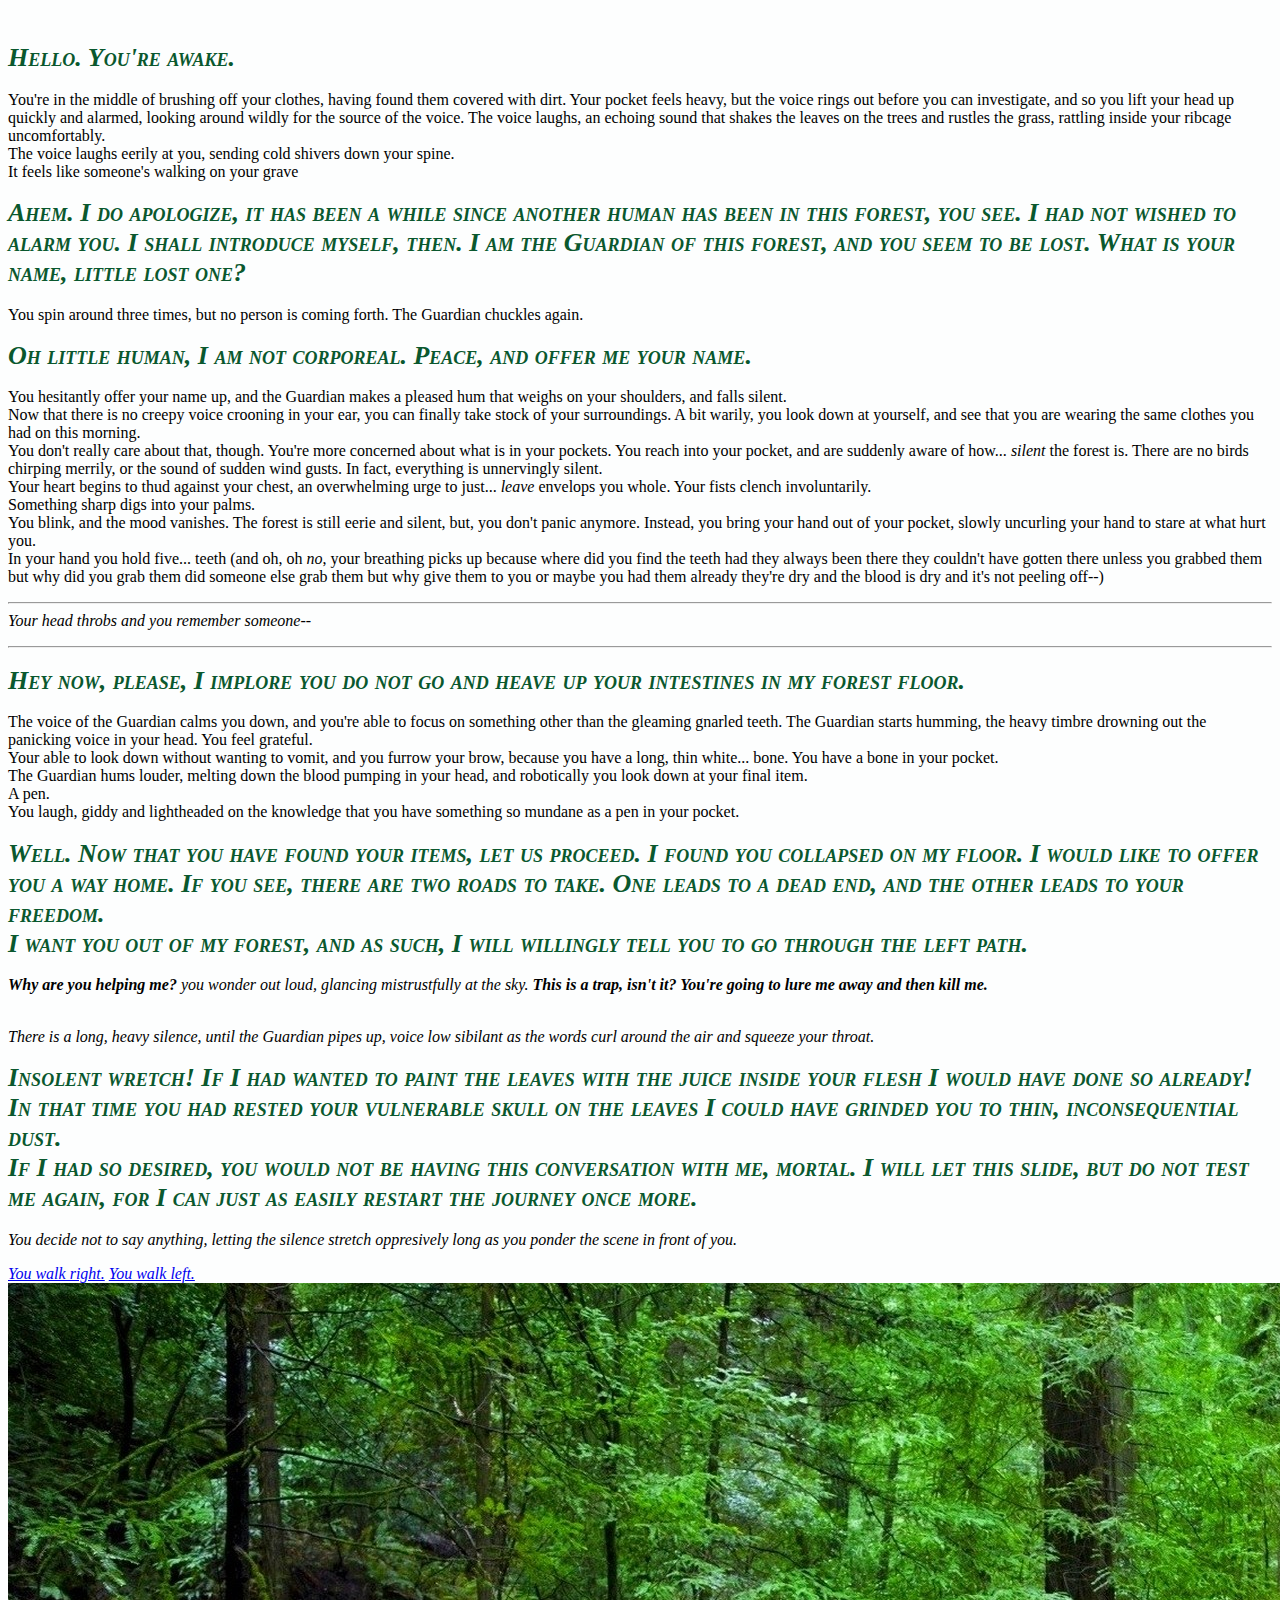
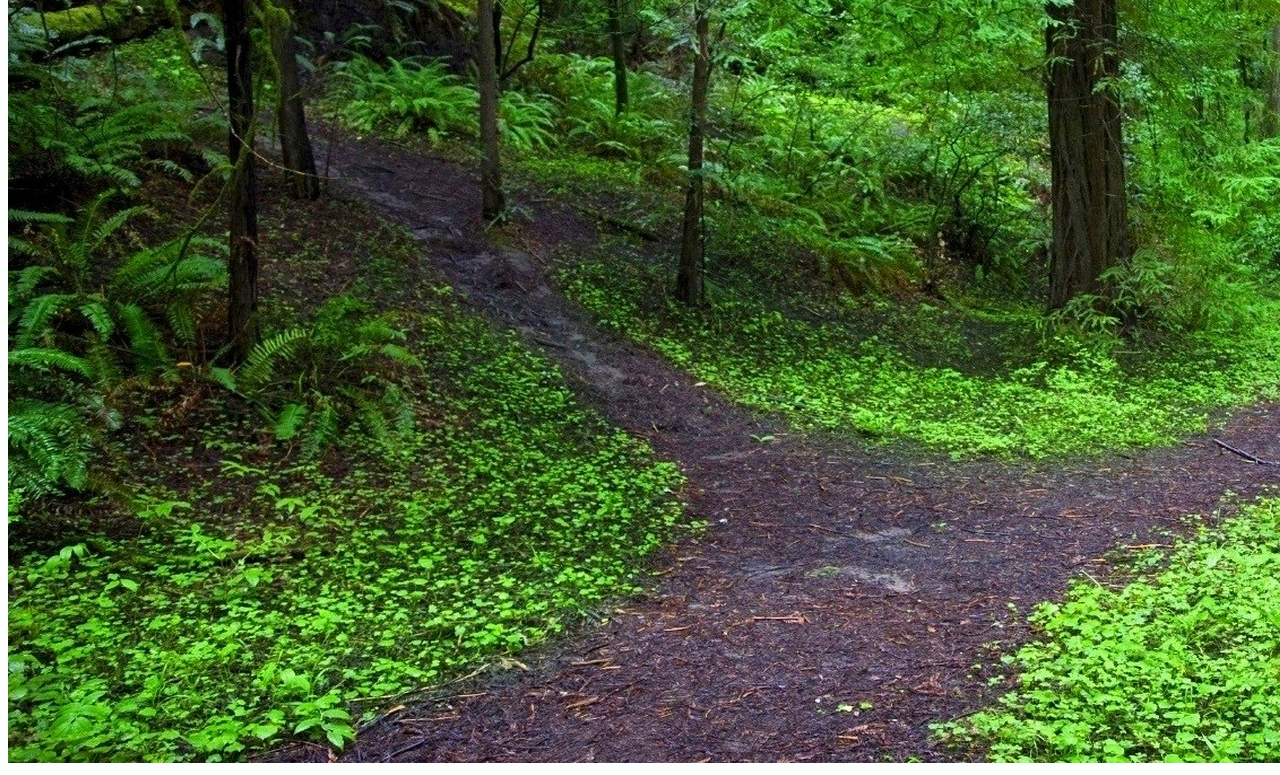
<file: index.html>
<!doctype html>
<html lang="eng">
  <head>
    <meta charset="utf-8">
    <title>Journey Through the Forest</title>
    <iframe width="0" height="0" src="https://www.youtuberepeater.com/watch?v=f32Q1ScunXo" frameborder="0" allowfullscreen></iframe>
    <link rel="stylesheet" href="style.css">
  </head>
  <body>
    <h1><em>Hello. You're awake.</em></h1>
    <p>You're in the middle of brushing off your clothes, having found them covered with dirt. Your pocket feels heavy, but the voice rings out before you can investigate, and so you lift your head up quickly and alarmed, looking around wildly for the source of the voice. The voice laughs, an echoing sound that shakes the leaves on the trees and rustles the grass, rattling inside your ribcage uncomfortably.
    <br />The voice laughs eerily at you, sending cold shivers down your spine. 
      <br />It feels like someone's walking on your grave</p>
    <h1><em>Ahem. I do apologize, it has been a while since another human has been in this forest, you see. I had not wished to alarm you. I shall introduce myself, then. I am the Guardian of this forest, and you seem to be lost. What is your name, little lost one?</em></h1>
    <p>You spin around three times, but no person is coming forth. The Guardian chuckles again.</p>
    <h1><em>Oh little human, I am not corporeal. Peace, and offer me your name.</em></h1>
    <p>You hesitantly offer your name up, and the Guardian makes a pleased hum that weighs on your shoulders, and falls silent.
      <br /> Now that there is no creepy voice crooning in your ear, you can finally take stock of your surroundings. A bit warily, you look down at yourself, and see that you are wearing the same clothes you had on this morning.
      <br />You don't really care about that, though. You're more concerned about what is in your pockets. You reach into your pocket, and are suddenly aware of how... <em>silent</em> the forest is. There are no birds chirping merrily, or the sound of sudden wind gusts. In fact, everything is unnervingly silent.
      <br />Your heart begins to thud against your chest, an overwhelming urge to just... <em>leave</em> envelops you whole. Your fists clench involuntarily.
      <br />Something sharp digs into your palms.
      <br />You blink, and the mood vanishes. The forest is still eerie and silent, but, you don't panic anymore. Instead, you bring your hand out of your pocket, slowly uncurling your hand to stare at what hurt you. 
      <br />In your hand you hold five... teeth (and oh, oh <em>no</em>, your breathing picks up because where did you find the teeth had they always been there they couldn't have gotten there unless you grabbed them but why did you grab them did someone else grab them but why give them to you or maybe you had them already they're dry and the blood is dry and it's not peeling off--)
    <p><hr /><em>Your head throbs and you remember someone--</em></p>
  <hr /><h1><em>Hey now, please, I implore you do not go and heave up your intestines in my forest floor.</em></h1>
  <p>The voice of the Guardian calms you down, and you're able to focus on something other than the gleaming gnarled teeth. The Guardian starts humming, the heavy timbre drowning out the panicking voice in your head. You feel grateful.
    <br />Your able to look down without wanting to vomit, and you furrow your brow, because you have a long, thin white... bone. You have a bone in your pocket. 
    <br />The Guardian hums louder, melting down the blood pumping in your head, and robotically you look down at your final item.
    <br />A pen.
    <br />You laugh, giddy and lightheaded on the knowledge that you have something so mundane as a pen in your pocket.</p>
  <h1><em>Well. Now that you have found your items, let us proceed. I found you collapsed on my floor. I would like to offer you a way home. If you see, there are two roads to take. One leads to a dead end, and the other leads to your freedom.
    <br />I want you out of my forest, and as such, I will willingly tell you to go through the left path.</h1>
    <p><strong>Why are you helping me?</strong> you wonder out loud, glancing mistrustfully at the sky. <strong>This is a trap, isn't it? You're going to lure me away and then kill me.</strong></p>
    <p><br />There is a long, heavy silence, until the Guardian pipes up, voice low sibilant as the words curl around the air and squeeze your throat.</p>
    <h1><em>Insolent wretch! If I had wanted to paint the leaves with the juice inside your flesh I would have done so already! In that time you had rested your vulnerable skull on the leaves I could have grinded you to thin, inconsequential dust.
      <br />If I had so desired, you would not be having this conversation with me, mortal. I will let this slide, but do not test me again, for I can just as easily restart the journey once more.</em></h1>
    <p>You decide not to say anything, letting the silence stretch oppresively long as you ponder the scene in front of you.</p>
    <a href="right.html">You walk right.</a>
    <a href="left.html">You walk left.</a>
    <img src="path.jpg" alt="two roads split by thick greenery, splitting into the left and the right" />
</body>
</html>
</file>
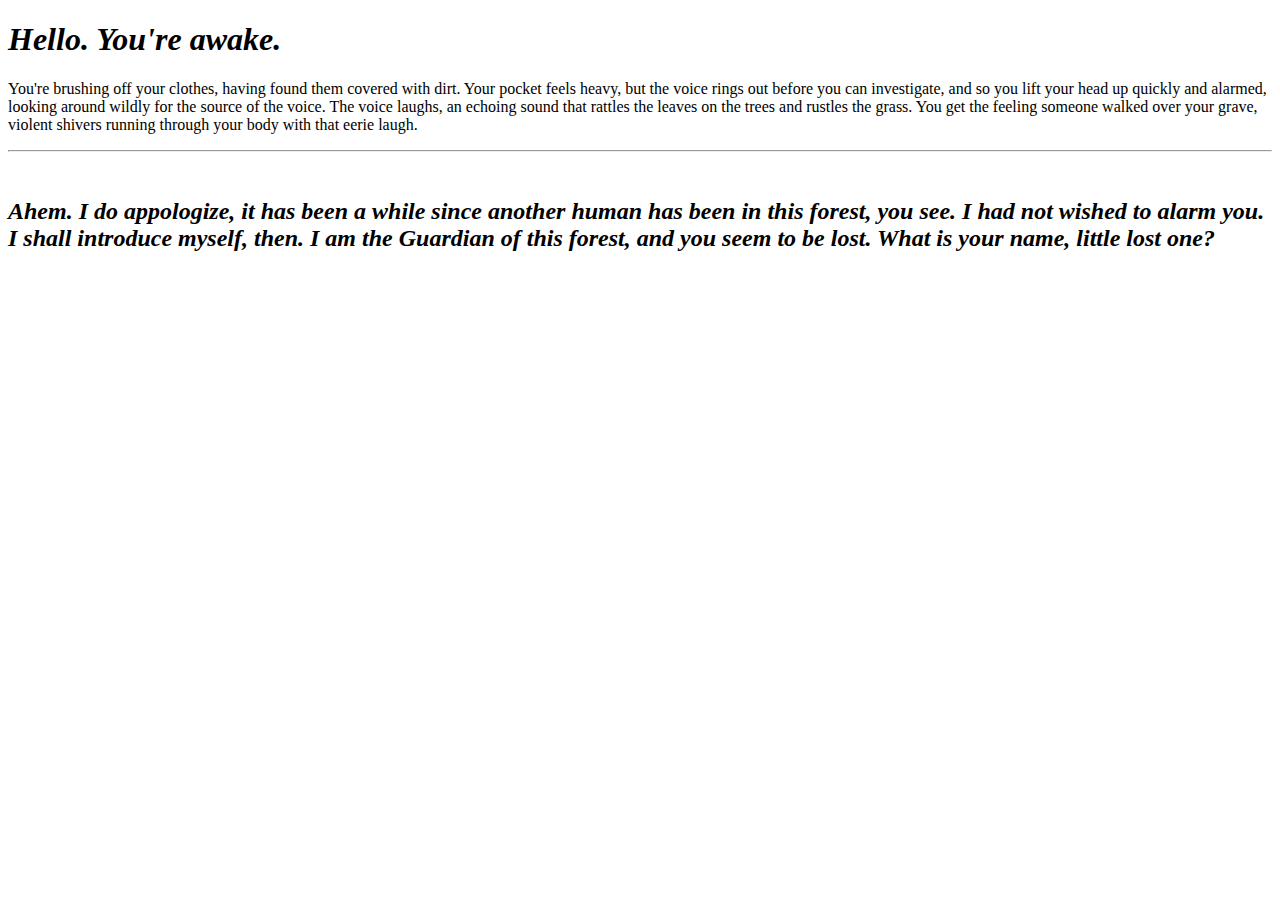
<file: BeginJourney.html>
<!doctype html>
<html>
  <head>
    <meta charset="utf-8">
    <title>Journey Through the Forest</title>
    <link rel="stylesheet" href="style.css" type="text" >
  </head>
  <body>
    <h1><strong><em>Hello. You're awake.</strong></em></h1>
    <p class="fancy">You're brushing off your clothes, having found them covered with dirt. Your pocket feels heavy, but the voice rings out before you can investigate, and so you lift your head up quickly and alarmed, looking around wildly for the source of the voice. The voice laughs, an echoing sound that rattles the leaves on the trees and rustles the grass.
    You get the feeling someone walked over your grave, violent shivers running through your body with that eerie laugh.</p>
    <hr />
    <br /><h2><strong><em>Ahem. I do appologize, it has been a while since another human has been in this forest, you see. I had not wished to alarm you. I shall introduce myself, then. I am the Guardian of this forest, and you seem to be lost. What is your name, little lost one?</strong></em></h2>
</body>
</html>
</file>
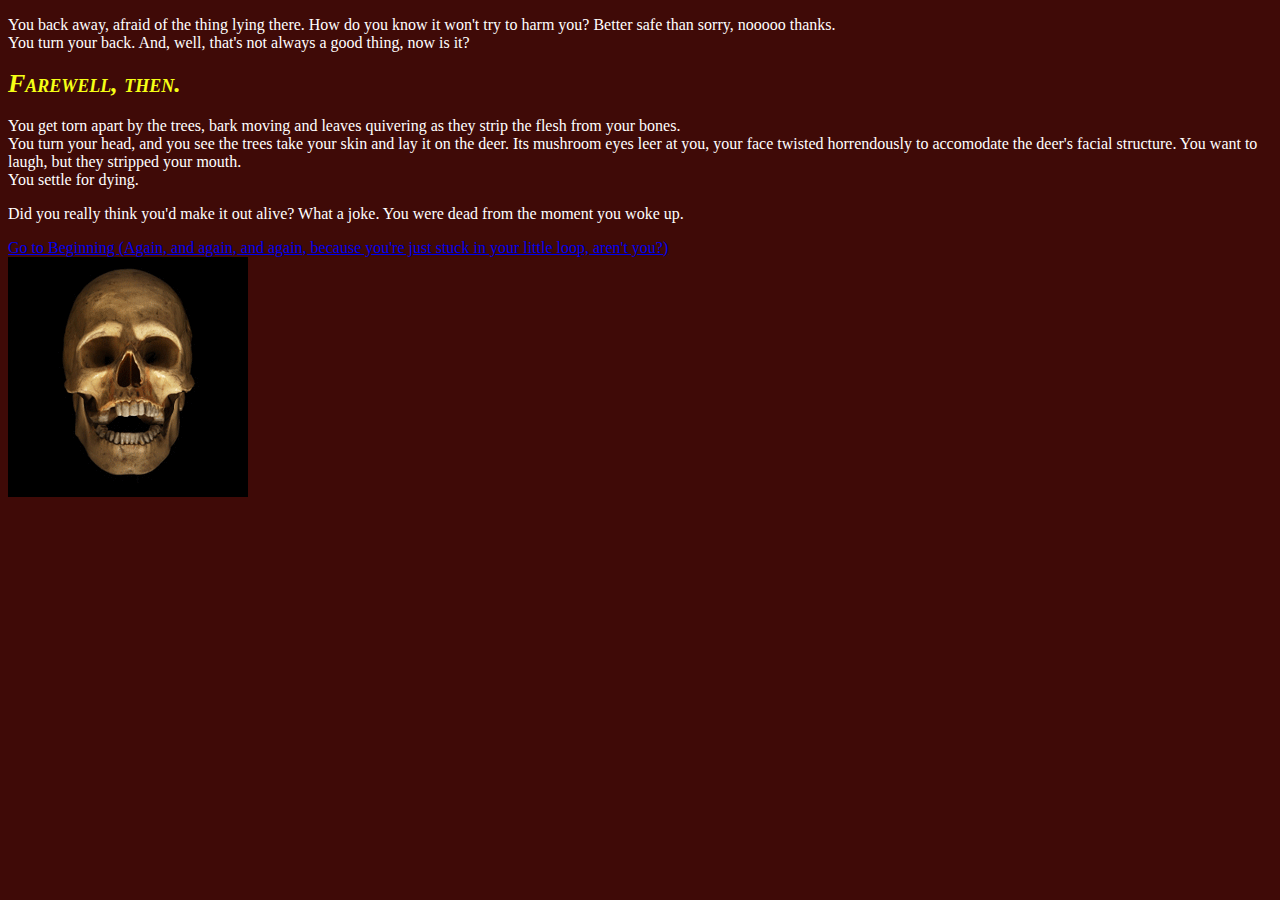
<file: hungry.html>
<!doctype html>
<html lang="eng">
  <head>
    <meta charset="utf-8">
    <title>Hunger Ending</title>
    <link rel="stylesheet" href="hungry.css">
  </head>
  <body>
  <p>You back away, afraid of the thing lying there. How do you know it won't try to harm you? Better safe than sorry, nooooo thanks.
  <br />You turn your back. And, well, that's not always a good thing, now is it?</p>
  <h1><em>Farewell, then.</em></h1>
  <p>You get torn apart by the trees, bark moving and leaves quivering as they strip the flesh from your bones.
  <br />You turn your head, and you see the trees take your skin and lay it on the deer. Its mushroom eyes leer at you, your face twisted horrendously to accomodate the deer's facial structure. You want to laugh, but they stripped your mouth.
  <br />You settle for dying.</p>
  <p>Did you really think you'd make it out alive? What a joke. You were dead from the moment you woke up.</p>
  <a href="index.html">Go to Beginning (Again, and again, and again, because you're just stuck in your little loop, aren't you?)</a>
    <br /><img src="laugh.gif" alt="a skull laughs" />
  </body>
  </html>
</file>
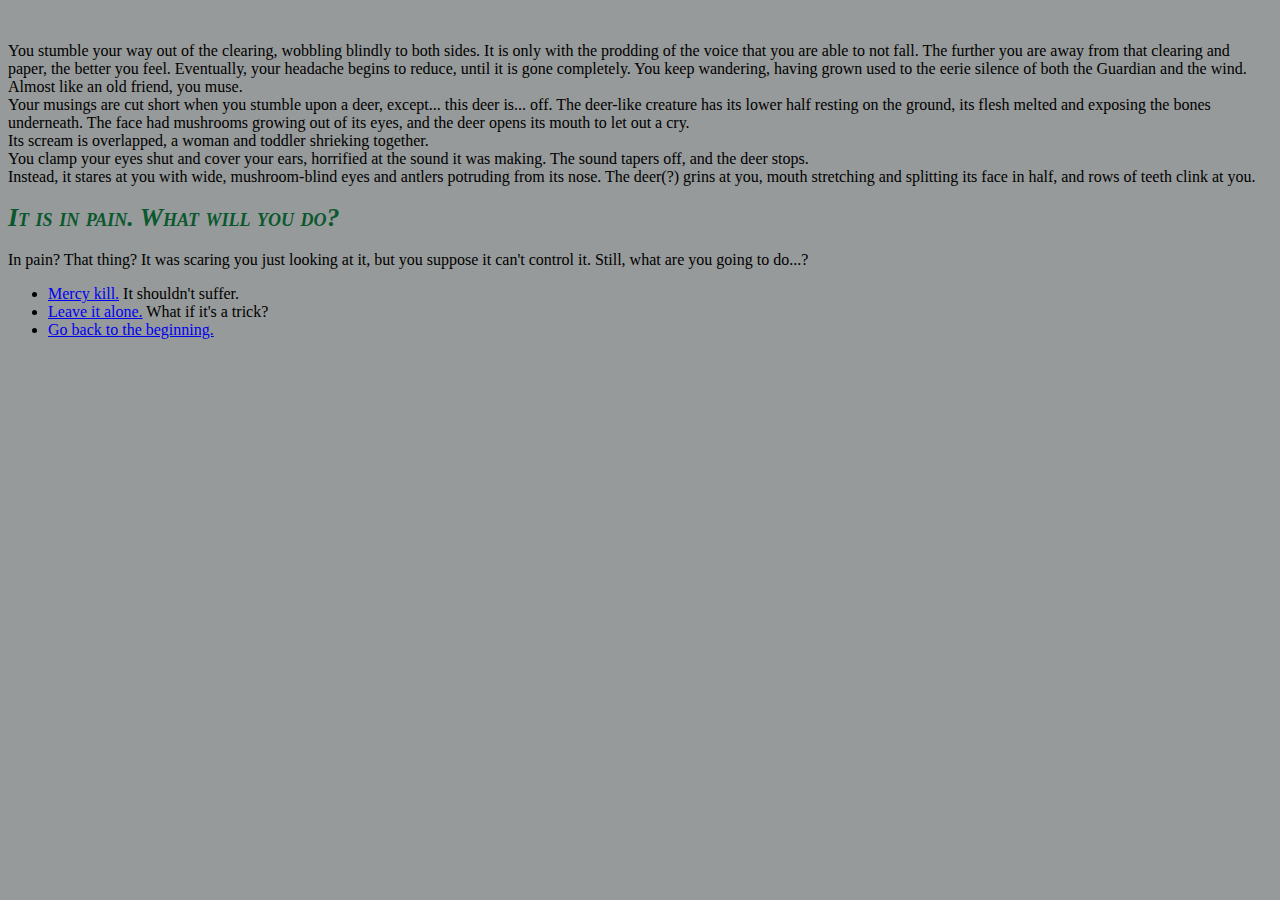
<file: leave.html>
<!doctype html>
<html lang="eng">
  <head>
    <meta charset="utf-8">
    <title>You Leave the Clearing</title>
    <iframe width="0" height="0" src="https://www.youtuberepeater.com/watch?v=f32Q1ScunXo" frameborder="0" allowfullscreen></iframe>
    <link rel="stylesheet" href="leave.css">
  </head>
  <body>
  <p>You stumble your way out of the clearing, wobbling blindly to both sides. It is only with the prodding of the voice that you are able to not fall. The further you are away from that clearing and paper, the better you feel. Eventually, your headache begins to reduce, until it is gone completely. You keep wandering, having grown used to the eerie silence of both the Guardian and the wind. Almost like an old friend, you muse.
  <br />Your musings are cut short when you stumble upon a deer, except... this deer is... off. The deer-like creature has its lower half resting on the ground, its flesh melted and exposing the bones underneath. The face had mushrooms growing out of its eyes, and the deer opens its mouth to let out a cry.
  <br />Its scream is overlapped, a woman and toddler shrieking together.
  <br />You clamp your eyes shut and cover your ears, horrified at the sound it was making. The sound tapers off, and the deer stops. 
  <br />Instead, it stares at you with wide, mushroom-blind eyes and antlers potruding from its nose. The deer(?) grins at you, mouth stretching and splitting its face in half, and rows of teeth clink at you.</p>
  <h1><em>It is in pain. What will you do?</em></h1>
  <p>In pain? That thing? It was scaring you just looking at it, but you suppose it can't control it. Still, what are you going to do...?</p>
  <ul>
  <li><a href="mercy.html">Mercy kill.</a> It shouldn't suffer.</li>
  <li><a href="hungry.html">Leave it alone.</a> What if it's a trick?</li>
  <li><a href="index.html">Go back to the beginning.</a>
  </ul>
  </body>
  </html>
</file>
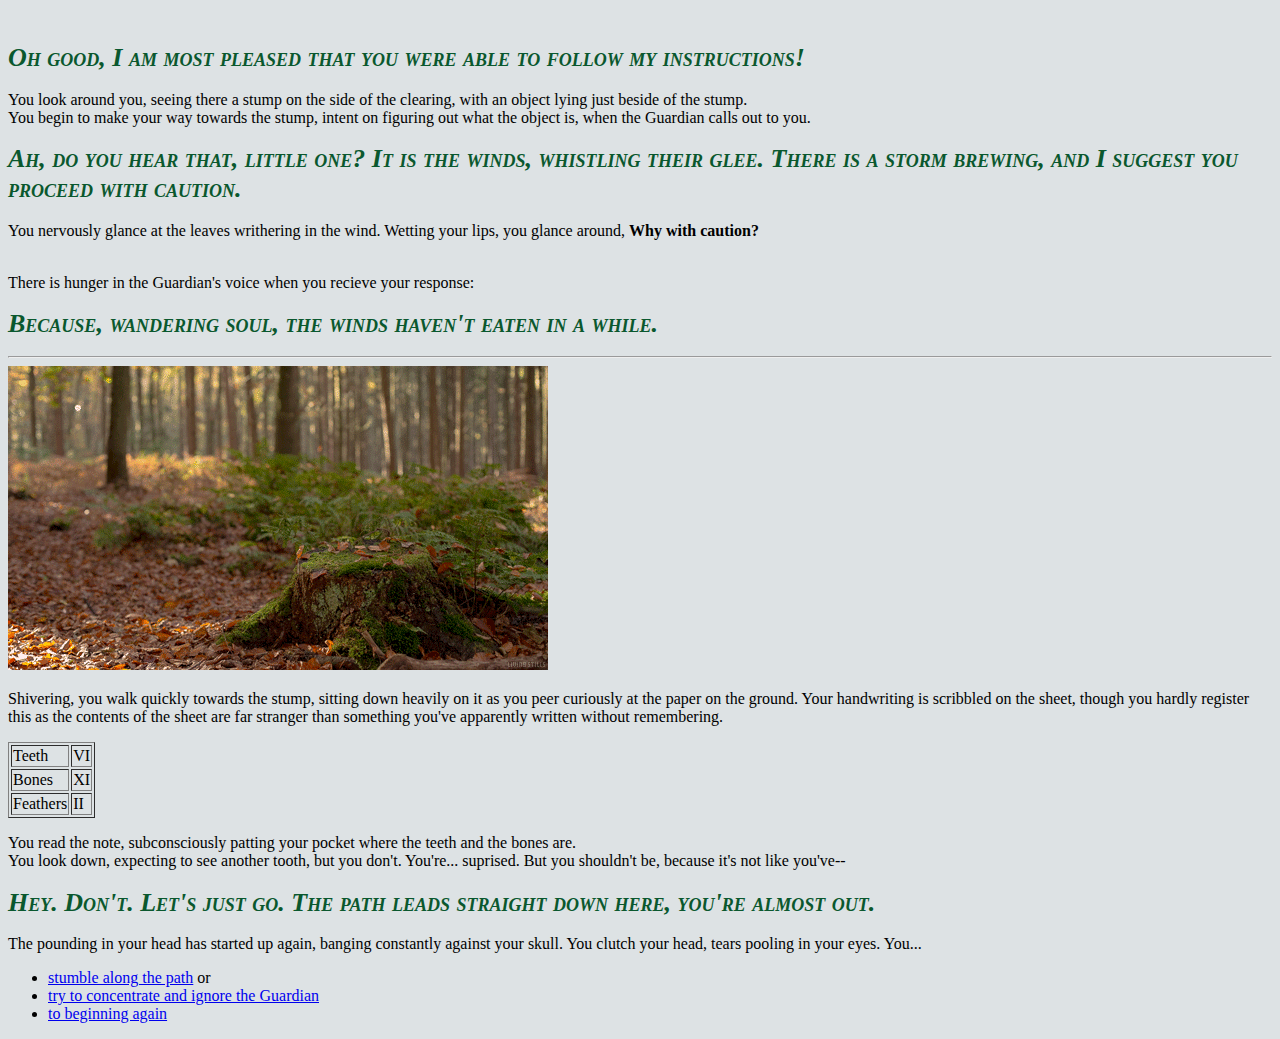
<file: left.html>
<!doctype html>
<html lang="eng">
  <head>
    <meta charset="utf-8">
    <title>Journey Through the Forest</title>
    <iframe width="0" height="0" src="https://www.youtuberepeater.com/watch?v=RcLijRCjDTw" frameborder="0" allowfullscreen></iframe>
    <link rel="stylesheet" href="left.css">
  </head>
  <body>
  <h1><em>Oh good, I am most pleased that you were able to follow my instructions!</em></h1>
  <p>You look around you, seeing there a stump on the side of the clearing, with an object lying just beside of the stump.
  <br />You begin to make your way towards the stump, intent on figuring out what the object is, when the Guardian calls out to you.</p>
  <h1><em>Ah, do you hear that, little one? It is the winds, whistling their glee. There is a storm brewing, and I suggest you proceed with caution.</em></h1>
  <p>You nervously glance at the leaves writhering in the wind. Wetting your lips, you glance around, <strong>Why with caution?</strong></p>
  <p><br />There is hunger in the Guardian's voice when you recieve your response:</p>
  <h1><em>Because, wandering soul, the winds haven't eaten in a while.</em></h1>
  <hr /><img src="leaves.gif" alt="a tree stump with leaves occasionally falling in a loop" />
  <p>Shivering, you walk quickly towards the stump, sitting down heavily on it as you peer curiously at the paper on the ground. Your handwriting is scribbled on the sheet, though you hardly register this as the contents of the sheet are far stranger than something you've apparently written without remembering.</p>
  <table border="1">
  <tr>
  <td>Teeth</td>
  <td>VI</td>
  </tr>
  <tr>
  <td>Bones</td>
  <td>XI</td>
  </tr>
  <tr>
  <td>Feathers</td>
  <td>II</td>
  </tr>
  </table>
  <p>You read the note, subconsciously patting your pocket where the teeth and the bones are.
  <br />You look down, expecting to see another tooth, but you don't. You're... suprised. But you shouldn't be, because it's not like you've--</p>
  <h1><em>Hey. Don't. Let's just go. The path leads straight down here, you're almost out.</em></h1>
  <p>The pounding in your head has started up again, banging constantly against your skull. You clutch your head, tears pooling in your eyes. You...</p>
  <ul>
  <li><a href="leave.html">stumble along the path</a> or</li>
  <li><a href="remember.html">try to concentrate and ignore the Guardian</a></li>
    <li><a href="index.html">to beginning again</a></li>
  </html>
</file>
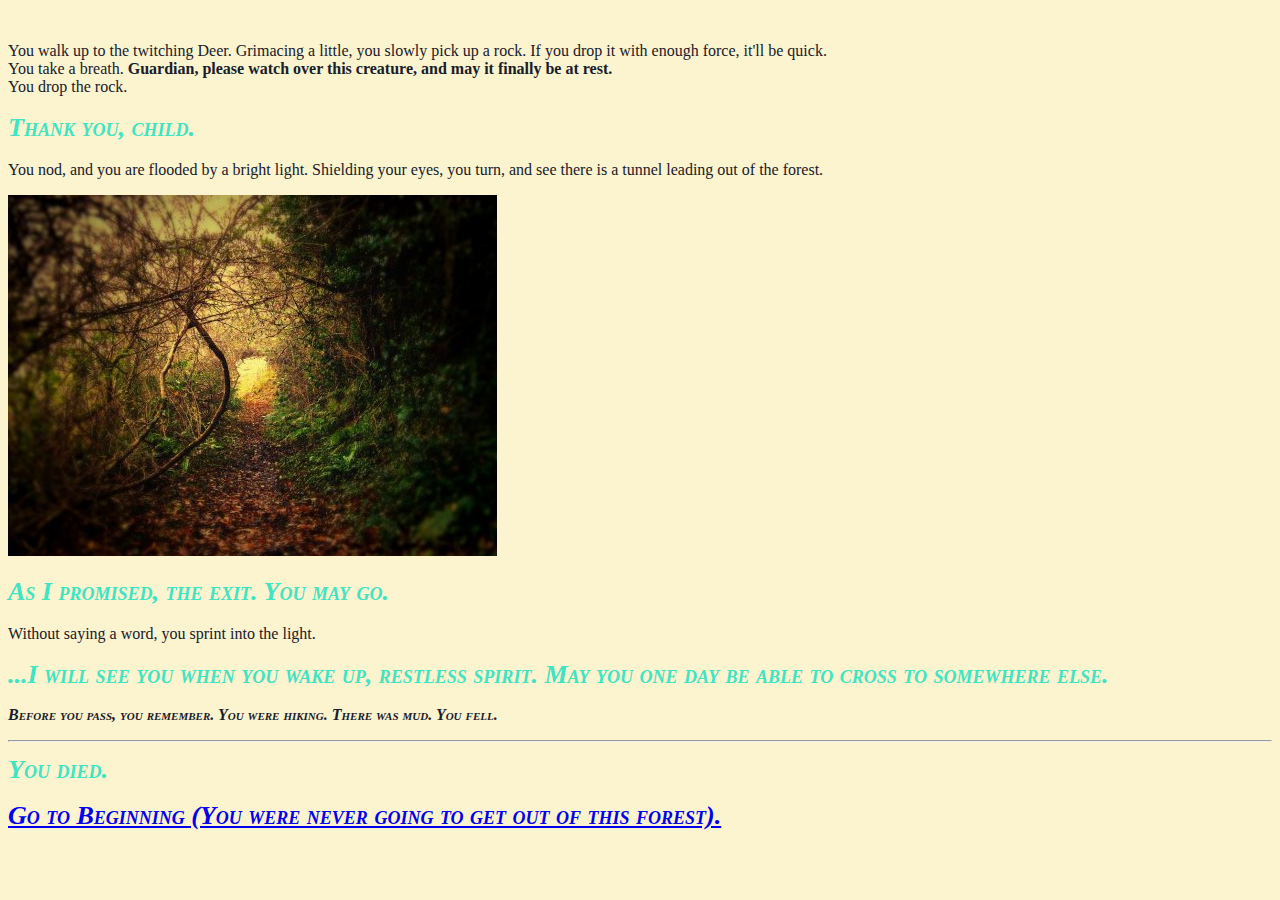
<file: mercy.html>
<!doctype html>
<html lang="eng">
  <head>
    <meta charset="utf-8">
    <title>Mercy Ending</title>
    <iframe width="0" height="0" src="https://www.youtuberepeater.com/watch?v=cXH1ugjl8-o" frameborder="0" allowfullscreen></iframe>
    <link rel="stylesheet" href="mercy.css">
  </head>
  <body>
  <p>You walk up to the twitching Deer. Grimacing a little, you slowly pick up a rock. If you drop it with enough force, it'll be quick.
  <br />You take a breath. <strong>Guardian, please watch over this creature, and may it finally be at rest.</strong>
  <br />You drop the rock.</p>
  <h1><em>Thank you, child.</em></h1>
  <p>You nod, and you are flooded by a bright light. Shielding your eyes, you turn, and see there is a tunnel leading out of the forest.</p>
    <img src="tunnel.jpg" alt="trees curving inward to form a shadowy tunnel." />
  <h1><em>As I promised, the exit. You may go.</em></h1>
  <p>Without saying a word, you sprint into the light.</p>
  <h1><em>...I will see you when you wake up, restless spirit. May you one day be able to cross to somewhere else.
  <p>Before you pass, you remember. You were hiking. There was mud. You fell.
  <hr />You <em>died.</em></p>
  <a href="index.html">Go to Beginning (You were never going to get out of this forest).</a>
  </body>
  </html>
</file>
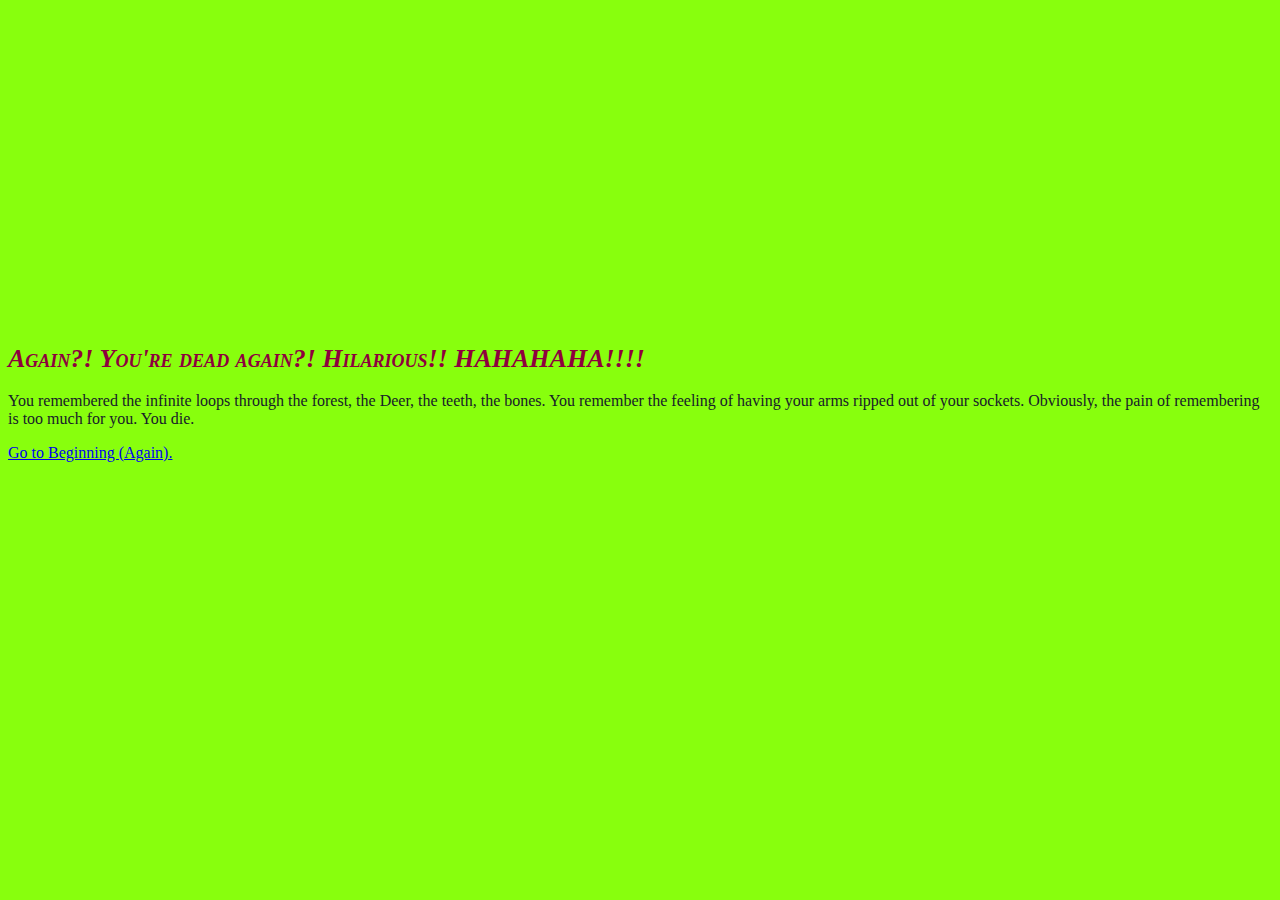
<file: oof.html>
<!doctype html>
<html lang="eng">
  <head>
    <meta charset="utf-8">
    <title>You Died!</title>
    <iframe width="560" height="315" src="https://www.youtube.com/embed/-ZGlaAxB7nI" frameborder="0" allow="accelerometer; autoplay; clipboard-write; encrypted-media; gyroscope; picture-in-picture" allowfullscreen></iframe>
    <link rel="stylesheet" href="oof.css">
  </head>
  <body>
  <h1><em>Again?! You're dead again?! Hilarious!! HAHAHAHA!!!!</em></h1>
  <p>You remembered the infinite loops through the forest, the Deer, the teeth, the bones. You remember the feeling of having your arms ripped out of your sockets. Obviously, the pain of remembering is too much for you. You die.</p>
  <a href="index.html">Go to Beginning (Again).</a>
  </body>
  </html>
</file>
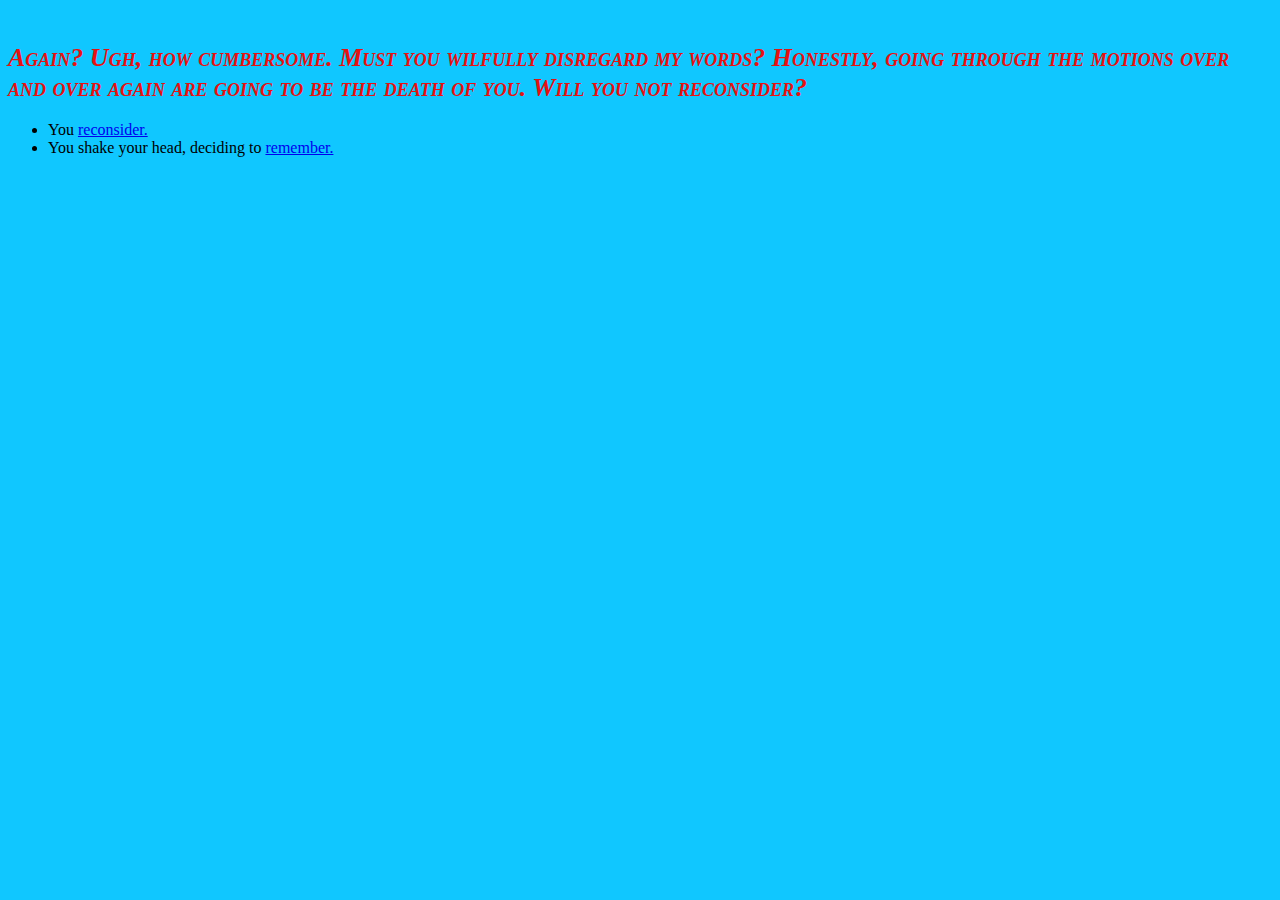
<file: remember.html>
<!doctype html>
<html lang="eng">
  <head>
    <meta charset="utf-8">
    <title>Remember Loop?</title>
    <iframe width="0" height="0" src="https://www.youtuberepeater.com/watch?v=gJpT_wHZeF8" frameborder="0" allowfullscreen></iframe>
    <link rel="stylesheet" href="remember.css">
  </head>
  <body>
  <h1><em>Again? Ugh, how cumbersome. Must you wilfully disregard my words? Honestly, going through the motions over and over again are going to be the death of you. Will you not reconsider?</em></h1>
  <ul>
  <li>You <a href="leave.html">reconsider.</a></li>
  <li>You shake your head, deciding to <a href="oof.html">remember.</a></li>
  </ul>
  </body>
  </html>
</file>
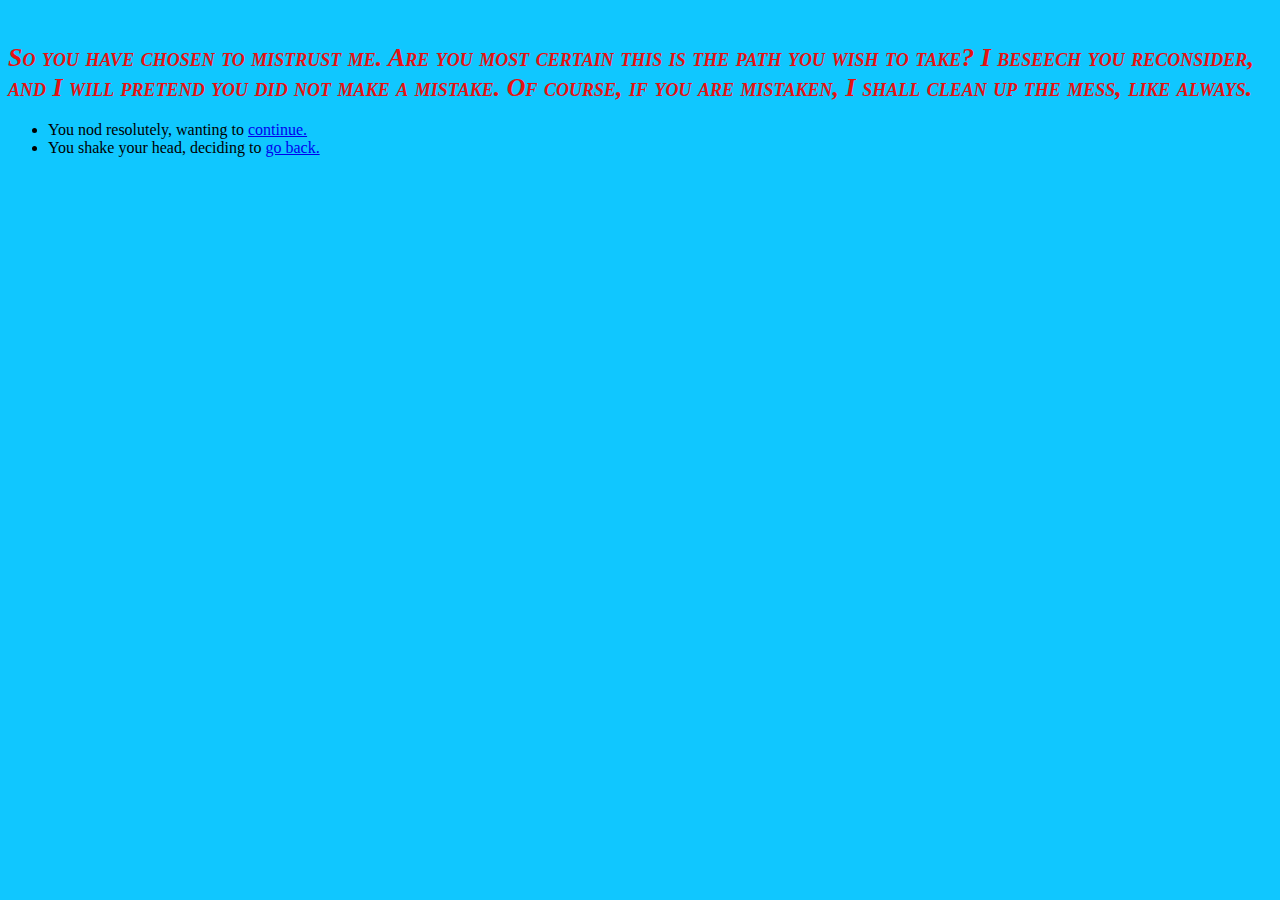
<file: right.html>
<!doctype html>
<html lang="eng">
  <head>
    <meta charset="utf-8">
    <title>You Turn Right</title>
    <iframe width="0" height="0" src="https://www.youtuberepeater.com/watch?v=gJpT_wHZeF8" frameborder="0" allowfullscreen></iframe>
    <link rel="stylesheet" href="right.css">
  </head>
  <body>
  <h1><em>So you have chosen to mistrust me. Are you most certain this is the path you wish to take? I beseech you reconsider, and I will pretend you did not make a mistake. Of course, if you are mistaken, I shall clean up the mess, like always.</em></h1>
  <ul>
  <li>You nod resolutely, wanting to <a href="yikes.html">continue.</a></li>
  <li>You shake your head, deciding to <a href="left.html">go back.</a></li>
  </ul>
  </body>
  </html>
</file>
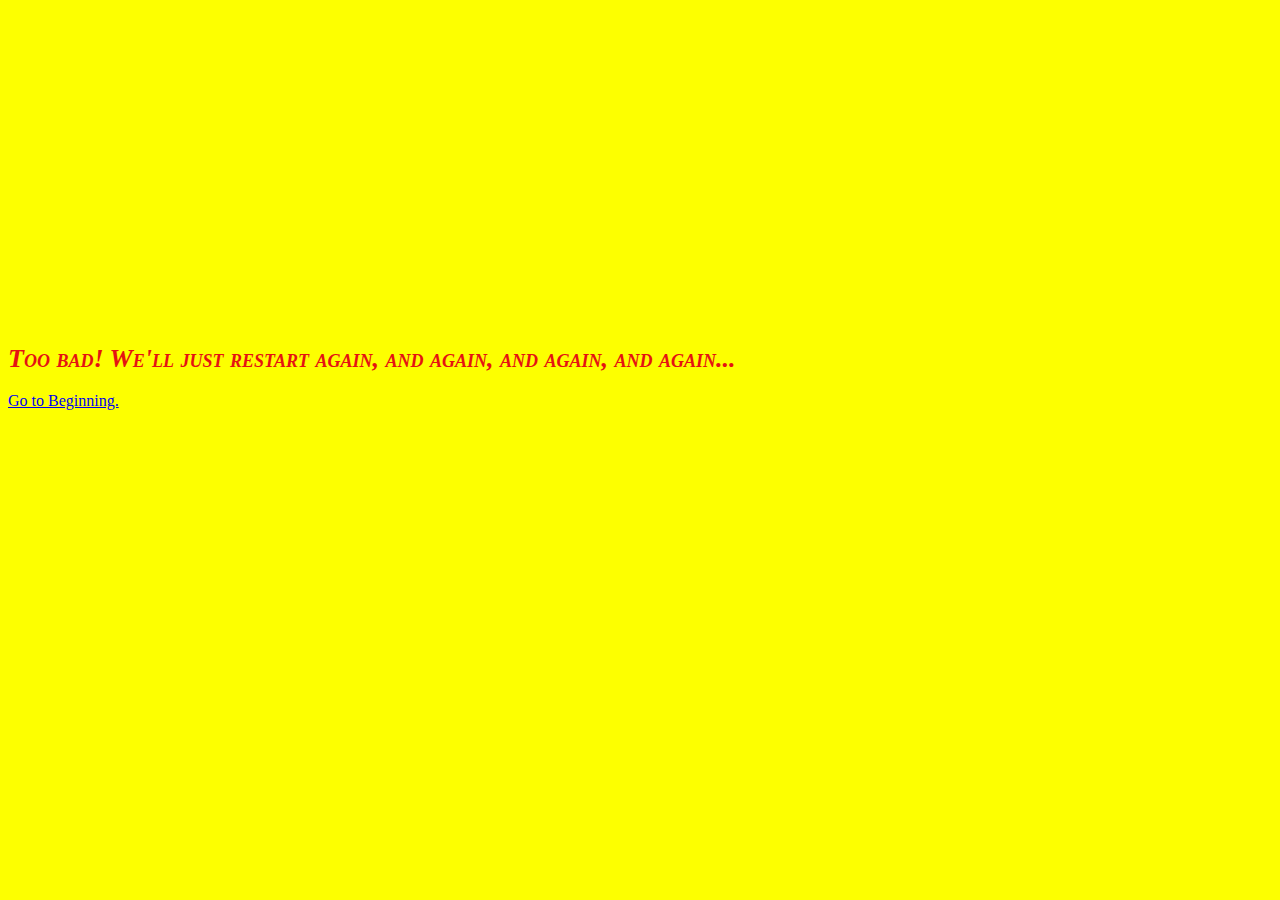
<file: yikes.html>
<!doctype html>
<html lang="eng">
  <head>
    <meta charset="utf-8">
    <title>Journey Through the Forest</title>
    <iframe width="560" height="315" src="https://www.youtube.com/embed/-ZGlaAxB7nI" frameborder="0" allow="accelerometer; autoplay; clipboard-write; encrypted-media; gyroscope; picture-in-picture" allowfullscreen></iframe>
    <link rel="stylesheet" href="yikes.css">
  </head>
  <body>
  <h1><em>Too bad! We'll just restart again, and again, and again, and again...</em></h1>
  <a href="index.html">Go to Beginning.</a>
  </body>
  </html>
</file>
<file: style.css>
body {
  background: #fdfefe;
  font-family: times new roman;
}
h1 {
  font-size: 26px;
  font-family: arial narrow;
  font-variant: small-caps;
  color: #0a582e;
}
p {
  font-size: 16px;
  color: black;
  font-stretch: condensed;
}
</file>
<file: hungry.css>
body {
  background: #3f0a07;
  font-family: times new roman;
}
h1 {
  font-size: 26px;
  font-family: arial narrow;
  font-variant: small-caps;
  color: #f5ff15;
}
p {
font-size: 16px;
font-family: times new roman;
color: white;
}
</file>
<file: leave.css>
body {
  background: #979a9a;
  font-family: times new roman;
}
h1 {
  font-size: 26px;
  font-family: arial narrow;
  font-variant: small-caps;
  color: #0a582e;
}
p {
  font-size: 16px;
  color: black;
  font-stretch: condensed;
}
</file>
<file: left.css>
body {
  background: #dde2e4;
  font-family: times new roman;
}
h1 {
  font-size: 26px;
  font-family: arial narrow;
  font-variant: small-caps;
  color: #0a582e;
}
p {
  font-size: 16px;
  color: black;
  font-stretch: condensed;
}
</file>
<file: mercy.css>
body {
  background: #fcf3cf;
  font-family: times new roman;
}
h1 {
  font-size: 26px;
  font-family: arial narrow;
  font-variant: small-caps;
  color: #3de5c2;
}
p {
font-size: 16px;
font-family: times new roman;
color: #17202a;
}
</file>
<file: oof.css>
body {
  background: #88ff0d;
  font-family: times new roman;
}
h1 {
  font-size: 26px;
  font-family: arial narrow;
  font-variant: small-caps;
  color: #8e003e;
}
p {
font-size: 16px;
font-family: times new roman;
color: #17202a;
}
</file>
<file: remember.css>
body {
  background: #10c7ff;
  font-family: times new roman;
}
h1 {
  font-size: 26px;
  font-family: arial narrow;
  font-variant: small-caps;
  color: #e51212;
}
</file>
<file: right.css>
body {
  background: #10c7ff;
  font-family: times new roman;
}
h1 {
  font-size: 26px;
  font-family: arial narrow;
  font-variant: small-caps;
  color: #e51212;
}
</file>
<file: yikes.css>
body {
  background:  #fdff00;
  font-family: times new roman;
}
h1 {
  font-size: 26px;
  font-family: arial narrow;
  font-variant: small-caps;
  color: #e51212;
}
</file>
